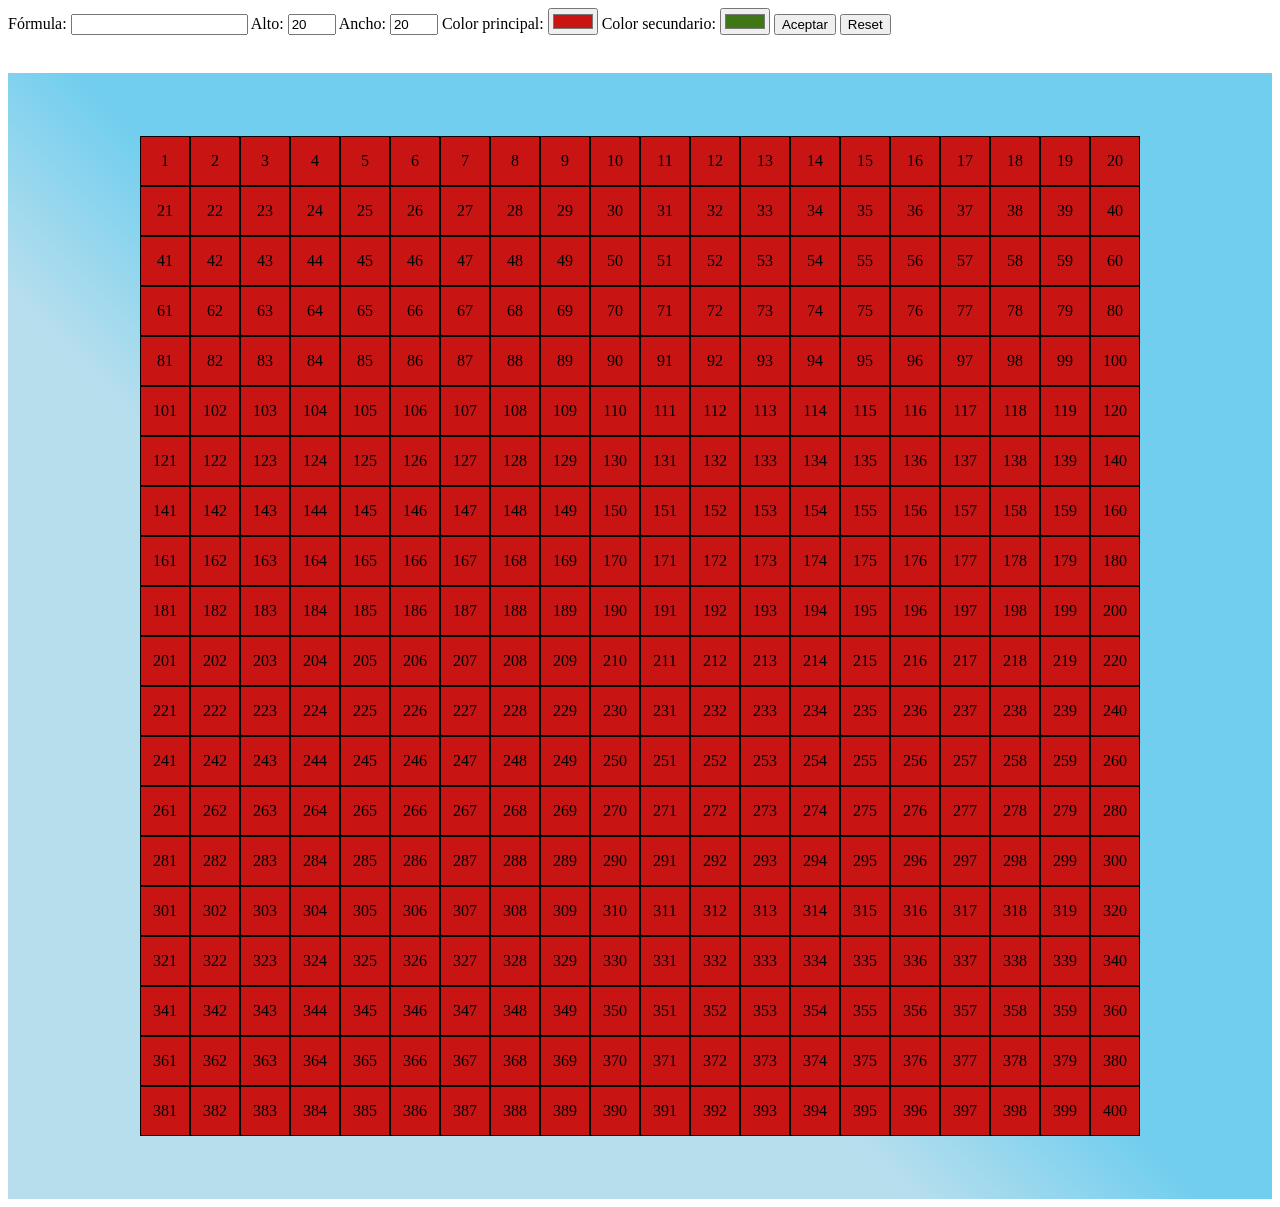
<file: index.html>
<!DOCTYPE html>
<html lang="en">
<head>
    <meta charset="UTF-8">
    <meta name="viewport" content="width=device-width, initial-scale=1.0">
    <meta http-equiv="X-UA-Compatible" content="ie=edge">
    <link rel="stylesheet" href="css/index.min.css">
    <script type="text/javascript" src="js/script.js"></script>
    <title>Calculadora nth:child</title>
</head>
<body onload="init()">
    <div id="options">
        <label for="formula">
            <span>Fórmula: </span>
            <input type="text" id="formula" name="formula" list="completeBox">
            <datalist id="completeBox"></datalist>
        </label>

        <label for="alto">
                <span>Alto: </span>
                <input onchange="resize()" type="number" id="alto" name="alto" value="20" min="1" max="35">
        </label>

        <label for="ancho">
                <span>Ancho: </span>
                <input onchange="resize()" type="number" id="ancho" name="ancho" value="20" min="1" max="35">
        </label>

        <label for="mainColor">
                <span>Color principal: </span>
                <input onchange="saveColor(0)" type="color" id="mainColor" name="mainColor">
        </label>

        <label for="secColor">
                <span>Color secundario: </span>
                <input onchange="saveColor(1)" type="color" id="secColor" name="secColor">
        </label>

        <button onclick="calculate()" id="aceptar">Aceptar</button>
        <button onclick="reset()" id="reset">Reset</button>
        
    </div>
    <div id = "flex-container">
        <div id = "container"></div>
    </div>
</body>
</html>
</file>
<file: css/index.min.css>
*{box-sizing:border-box}.square{display:flex;border:solid thin black;height:50px;width:50px;flex-flow:row nowrap;align-items:center;justify-content:center}#flex-container{margin-top:3%;display:flex;flex-flow:row nowrap;justify-content:center;background:#b7deed;background:-moz-linear-gradient(45deg, #b7deed 27%, #b7deed 38%, #8ed5ee 45%, #71ceef 50%);background:-webkit-gradient(left bottom, right top, color-stop(27%, #b7deed), color-stop(38%, #b7deed), color-stop(45%, #8ed5ee), color-stop(50%, #71ceef));background:-webkit-linear-gradient(45deg, #b7deed 27%, #b7deed 38%, #8ed5ee 45%, #71ceef 50%);background:-o-linear-gradient(45deg, #b7deed 27%, #b7deed 38%, #8ed5ee 45%, #71ceef 50%);background:-ms-linear-gradient(45deg, #b7deed 27%, #b7deed 38%, #8ed5ee 45%, #71ceef 50%);background:linear-gradient(45deg, #b7deed 27%, #b7deed 38%, #8ed5ee 45%, #71ceef 50%);filter:progid:DXImageTransform.Microsoft.gradient( startColorstr='#b7deed', endColorstr='#71ceef', GradientType=1 )}#container{margin-top:5%;margin-bottom:5%;display:flex;flex-flow:row wrap}
</file>
